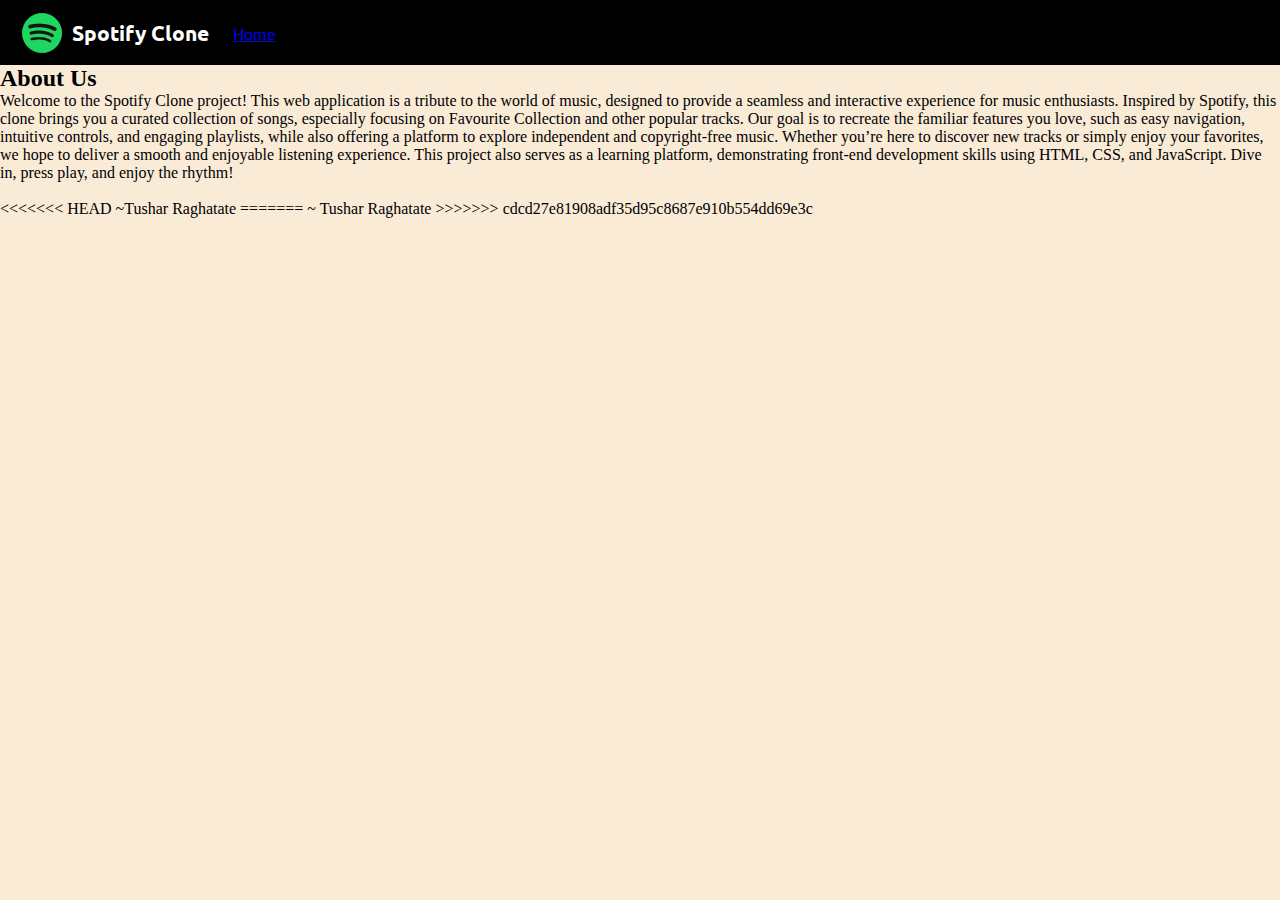
<file: about.html>
<!DOCTYPE html>
<html lang="en">
  <head>
    <meta charset="UTF-8" />
    <meta name="viewport" content="width=device-width, initial-scale=1.0" />
    <title>About</title>
    <link rel="stylesheet" href="style.css" />
  </head>
  <body>
    <nav>
      <ul>
        <li class="brand"><img src="logo.png" alt="Spotify" />Spotify Clone</li>
        <li><a href="index.html">Home</a></li>
      </ul>
    </nav>
    <div class="about">
        <h2>About Us</h2>
      <p>
        Welcome to the Spotify Clone project! This web application is a tribute
        to the world of music, designed to provide a seamless and interactive
        experience for music enthusiasts. Inspired by Spotify, this clone brings
        you a curated collection of songs, especially focusing on Favourite
        Collection and other popular tracks. Our goal is to recreate the
        familiar features you love, such as easy navigation, intuitive controls,
        and engaging playlists, while also offering a platform to explore
        independent and copyright-free music. Whether you’re here to discover
        new tracks or simply enjoy your favorites, we hope to deliver a smooth
        and enjoyable listening experience. This project also serves as a
        learning platform, demonstrating front-end development skills using
        HTML, CSS, and JavaScript. Dive in, press play, and enjoy the rhythm! <br><br>
<<<<<<< HEAD
        ~Tushar Raghatate
=======
        
        ~ Tushar Raghatate
>>>>>>> cdcd27e81908adf35d95c8687e910b554dd69e3c
      </p>
    </div>
  </body>
</html>
</file>
<file: style.css>
@import url('https://fonts.googleapis.com/css2?family=Ubuntu&display=swap');
@import url('https://fonts.googleapis.com/css2?family=Ubuntu&family=Varela+Round&display=swap');
body {
  background-color: antiquewhite;
}

* {
  margin: 0;
  padding: 0;
}

nav{
    font-family: "Ubuntu", sans-serif;
}
nav ul{
    display: flex;
    align-items: center;
    list-style-type: none;
    height: 65px;
    background-color: black;
    color: white;
}

nav ul li{
    padding: 0 12px;
}

.brand img{
    width: 44px;
    padding: 0 8px;
}

.brand{
    display: flex;
    align-items: center;
    font-weight: bolder;
    font-size: 1.3rem;
}

.container{
    min-height: 70vh;
    background-color: black;
    color: white;
    font-family: "Varela Round", sans-serif;
    display: flex;
    margin: 23px auto;
    width: 70%;
    border-radius: 12px;
    padding: 34px;
    background-image: url('bg.jpg');
    background-size: cover;
}
.bottom{
    position: sticky;
    height: 100px;
    background-color: black;
    color: white;
    bottom: 0;
    display: flex;
    justify-content: center;
    align-items: center;
    flex-direction: column;
}

.icons{
    margin-top: 14px;
}

.icons{
    cursor: pointer;
}

#myProgressBar{
    width: 80vw;
    text-align: center;
    cursor: pointer;
}
.songItem{
    height: 50px;
    display: flex;
    background-color: white;
    color: black;
    margin: 12px 0;
    justify-content: space-between;
    align-items: center;
    border-radius: 34px;
}
.songItem img{
    width: 43px;
    margin: 0 23px;
    border-radius: 34px;
}

.timestamp{
    margin: 0 23px;
}
.timestamp i{
    cursor: pointer;
}
.songInfo{
    position: absolute;
    left: 10vw;
    font-family: "Varela Round", sans-serif;
}

.songInfo img{
    opacity: 0;
    transition: opacity 0.4s ease-in;
}

/* General Styles for smaller screens */
@media (max-width: 768px) {
    nav ul {
      flex-direction: column;  /* Stack menu items vertically */
      height: auto;
      padding: 10px 0;
    }
  
    nav ul li {
      padding: 8px 0;
    }
  
    .container {
      width: 90%; /*Adjust width*/
      flex-direction: column; /* Stack items vertically */
      padding: 20px;
    }
  
    .songItem {
      height: auto;
      flex-direction: column; /* Stack song info vertically */
      text-align: center;
      padding: 10px 0;
    }
  
    .songItem img {
      margin: 10px 0;
    }
  
    #myProgressBar {
      width: 90vw; /* Full width for progress bar */
    }
  
    .songInfo {
      position: relative;
      left: 0; /*Center song info*/
      text-align: center;
    }
  }
  
  /* For very small screens (phones) */
  @media (max-width: 480px) {
    nav ul {
      padding: 5px 0;
    }
  
    nav ul li {
      font-size: 0.9rem; /* Smaller text */
    }
  
    .icons i {
      font-size: 2rem; /* Smaller icons */
    }
  
    .songItem {
      padding: 8px;
    }
  }
</file>
